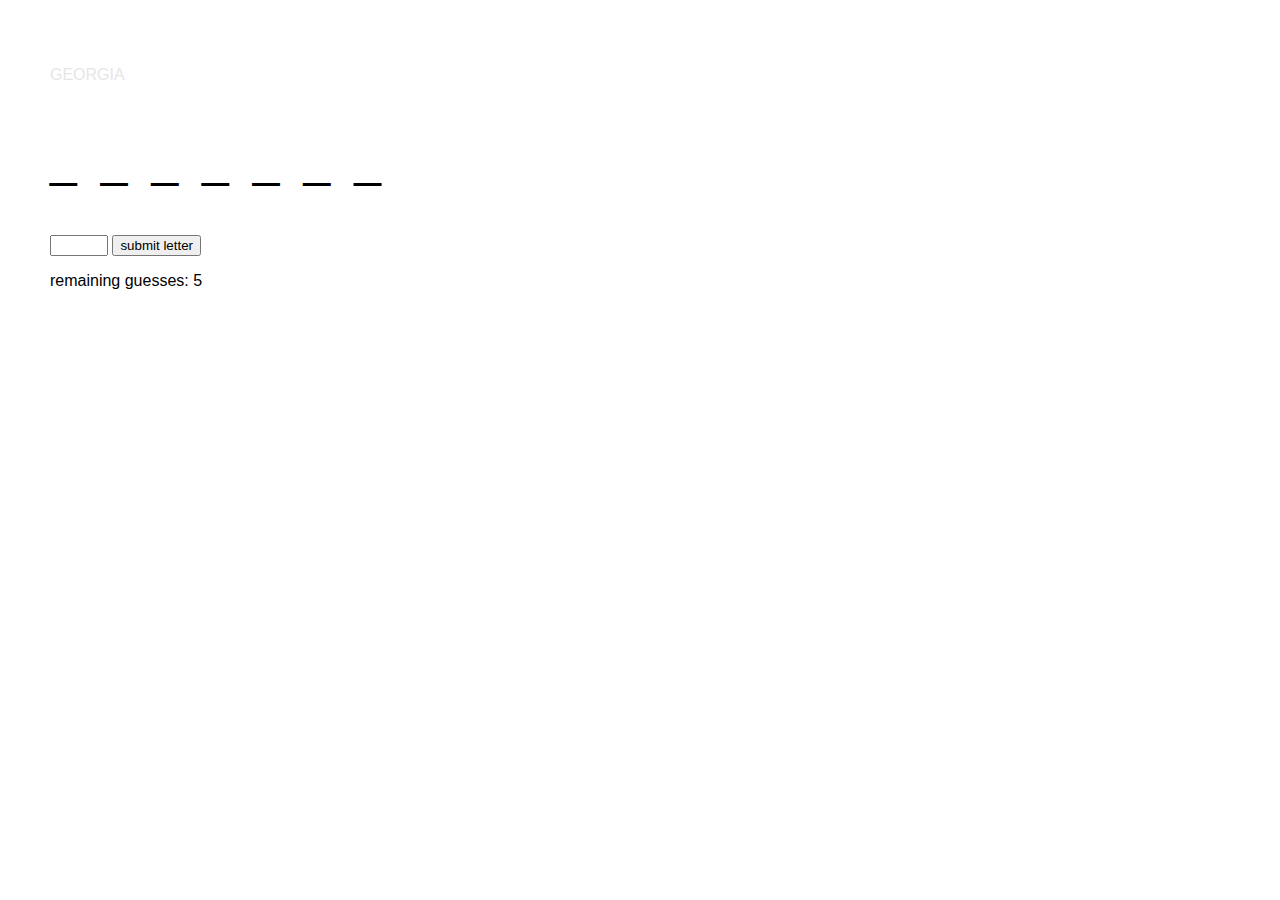
<file: hangman/site/index.html>
<!DOCTYPE html>
<html>
<head>
    <meta charset="utf-8">
    <meta http-equiv="X-UA-Compatible" content="IE=edge">
    <title>Hangman sample</title>
    <meta name="description" content="Demonstrate a set of JS features">
    <meta name="viewport" content="width=device-width, initial-scale=1">
    <link rel="stylesheet" href="css/site.css">
</head>
<body>
    <!--[if lt IE 7]>
        <p>You are using an <strong>outdated</strong> browser. Please <a href="http://browsehappy.com/">upgrade your browser</a> to improve your experience.</p>
    <![endif]-->
    <div class="content">
        <p id="cheat"></p>
        <p id="letters"></p>
        <form id="entry-form">
            <input type="text" name="input" maxlength=1 autofocus></input>
            <input type="button" name="submit" value="submit letter"></input>
        </form>
        <p>remaining guesses: <span id="guesses"></span></p>
    </div>
    <script src="js/src/main.js"></script>
    <noscript>
        <p>This page requires javascript to display properly. Please enable javascript and refresh the page.</p>
    </noscript>
</body>
</html>
</file>
<file: hangman/site/css/site.css>
html,
body {
  width: 100%;
  height: 100%;
  margin: 0;
}

body {
  margin: 0;
}

.content {
  padding: 50px;
  font-family: Helvetica, Arial;
}

#cheat {
  color: #e6e6e6;
}

#letters {
  font-size: 3em;
  letter-spacing: 0.5em;
}

input:focus {
  outline: none;
}

input[type="text"] {
  width: 50px;
}

/*# sourceMappingURL=[data-uri] */
</file>
